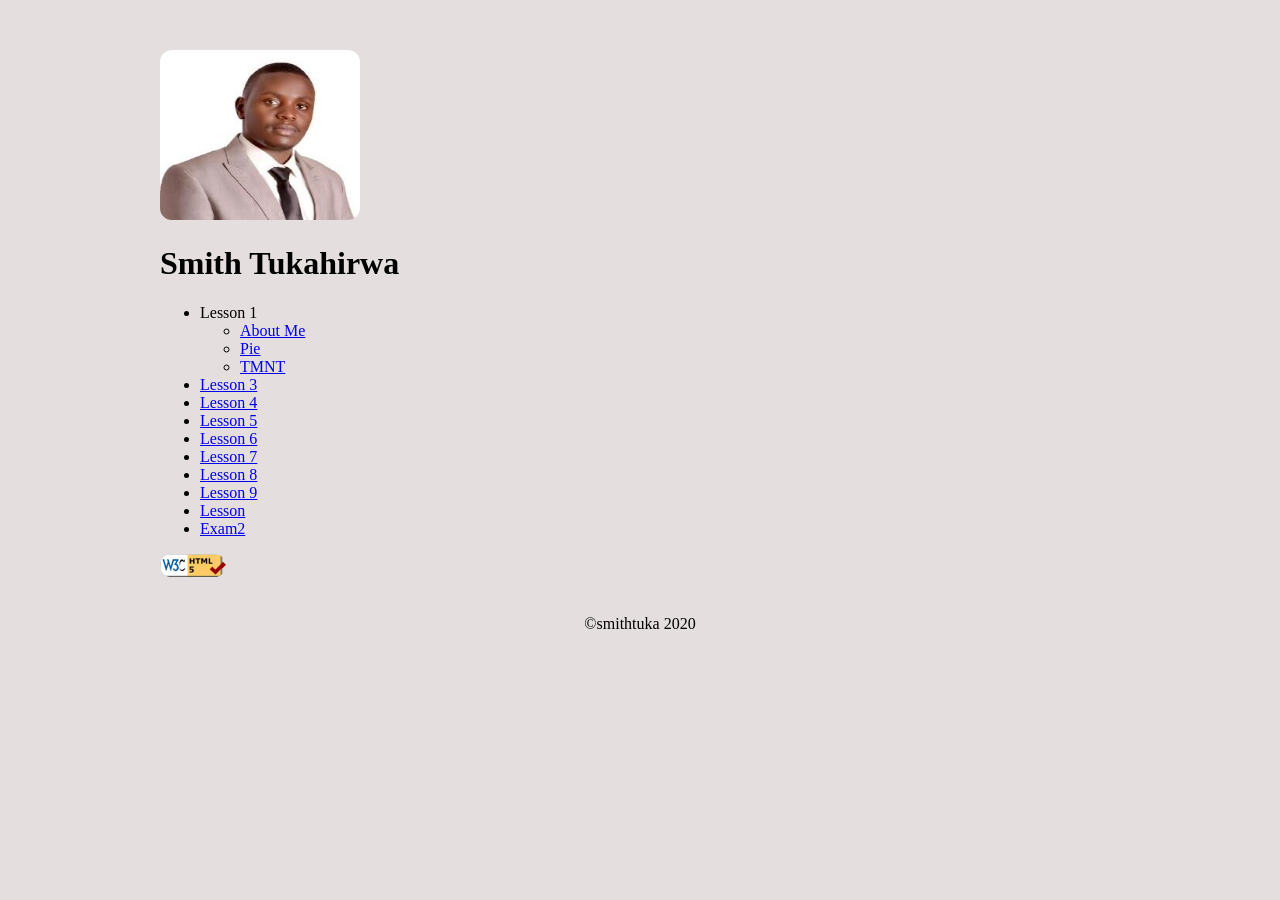
<file: index.html>
<!DOCTYPE html>
<html lang="en">

<head>

    <meta charset="utf-8" />
    <title>Home</title>
    <style>
        body {
            width: 75%;
            margin: auto;
            background: rgba(210, 200, 200, 0.6)
        }

        header {
            margin-top: 50px;
        }

        img {
            border-radius: 12px;
        }

        footer {
            text-align: center;
            font-family: Verdana, Geneva, Tahoma, "sans-serif";
        }
    </style>

</head>

<body>
    <header></header>
    <img src="images/Smith.png" alt="author - Smith" width=200 height=170 />
    <h1> Smith Tukahirwa</h1>
    <ul>
        <li> Lesson 1
            <ul>
                <li> <a href="https://smithtuka.github.io/wap/ass2/aboutme.html">About Me</a> </li>
                <li> <a href="https://smithtuka.github.io/wap/ass2/pie.html">Pie</a> </li>
                <li> <a href="https://smithtuka.github.io/wap/ass3/tmnt.html">TMNT </a> </li>
            </ul>
        </li>

        <li> <a href="https://smithtuka.github.io/wap/ass3/tmnt.html">Lesson 3 </a> </li>

        <li> <a href="https://smithtuka.github.io/wap/ass4/shop.html">Lesson 4</a> </li>
        <li> <a href="https://smithtuka.github.io/wap/ass5">Lesson 5</a> </li>
        <li> <a href="https://smithtuka.github.io/wap/ass6/ascii.html">Lesson 6</a> </li>
        <li> <a href="https://smithtuka.github.io/wap/ass7/index.html">Lesson 7</a> </li>
        <li> <a href="https://smithtuka.github.io/wap/ass8/index.html">Lesson 8</a> </li>
        <li> <a href="https://smithtuka.github.io/wap/ass9/index.html">Lesson 9</a> </li>
        <li> <a href="https://smithtuka.github.io/wap/ass10/index.html">Lesson </a> </li>
        <li> <a href="https://smithtuka.github.io/wap/smith_tukahirwa/index.html">Exam2 </a> </li>

    </ul>

    <p>
        <a href="https://validator.w3.org/check/referer">
            <img src="images/html5_validator.png" alt="Validate" />
        </a>
    </p>

    <br />
    <footer> &copy;smithtuka 2020 </footer>
</body>

</html>
</file>
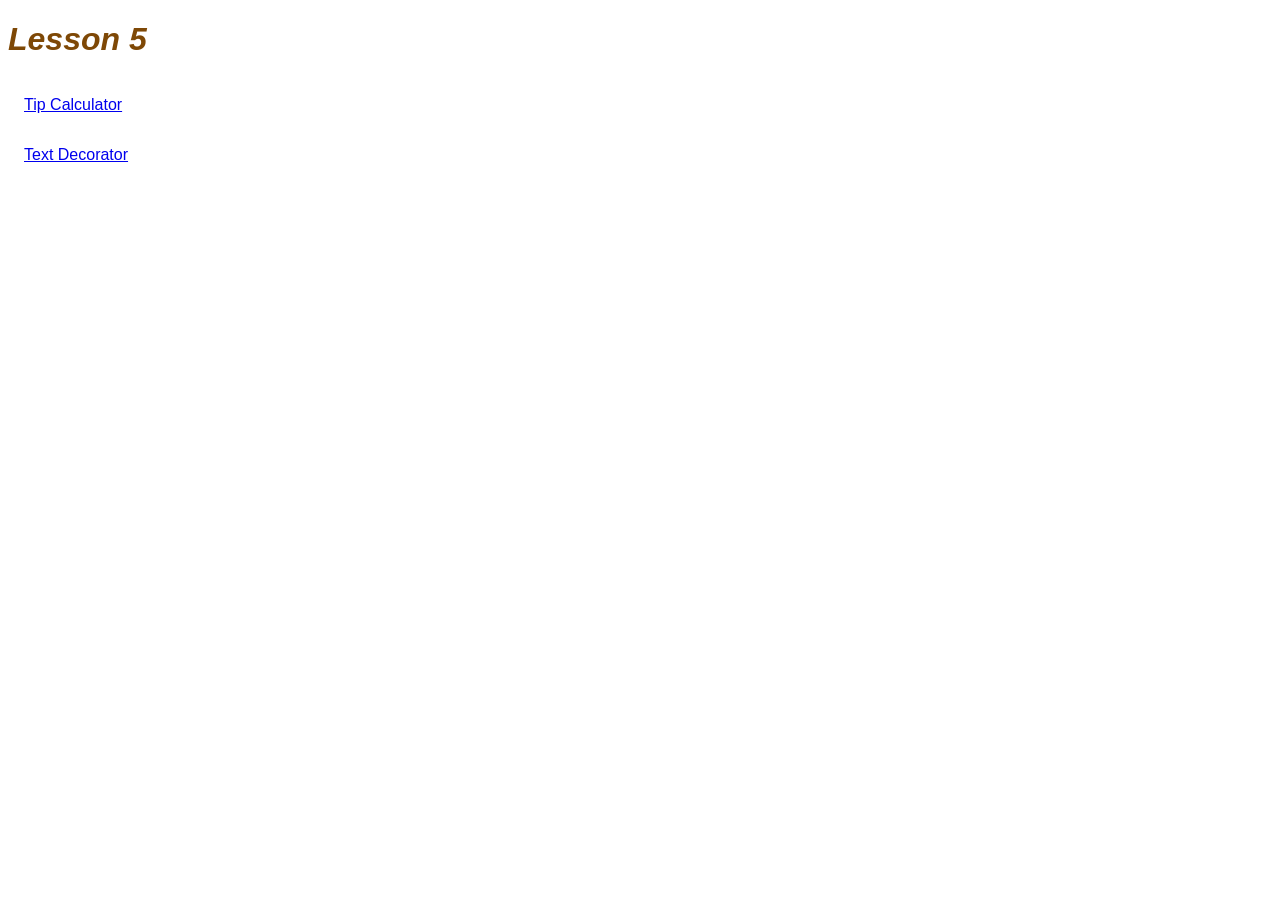
<file: ass5/index.html>
<!DOCTYPE html>
<html><head>
		<title>Lesson 5</title>
		<link href="quick.css" type="text/css" rel="stylesheet">
		
	</head>

	<body>
        <div class ="container"></div>
		<h1>Lesson 5</h1>
		
		
			<p>
                <a href="calc.html" id="calc">Tip Calculator</a> 
                <a href="decoratemytext.html" id="decorator">Text Decorator</a> <br />
            </p>
		</div>

	
		
	

</body></html>
</file>
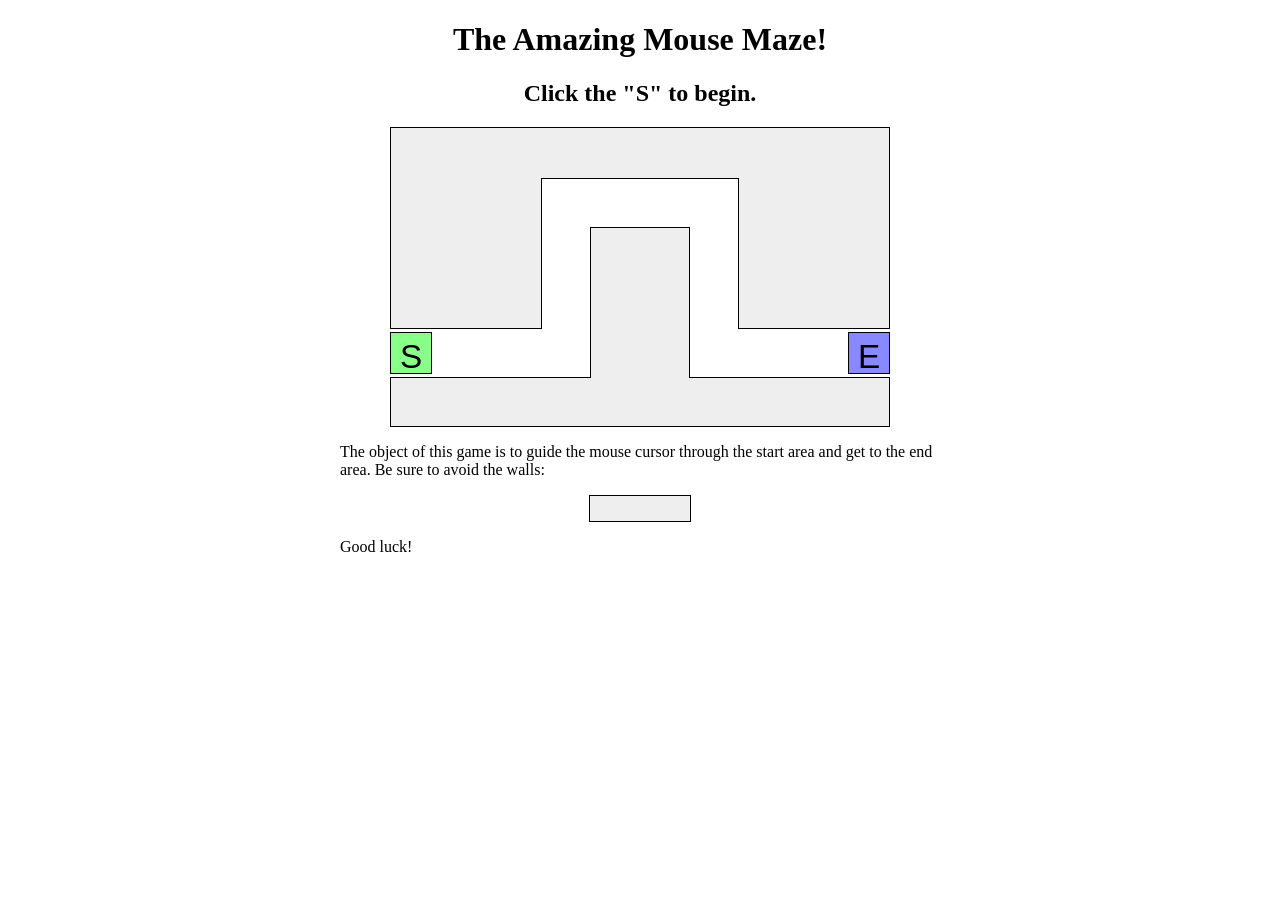
<file: ass9/index.html>
<!DOCTYPE html>
<html>
	<!--
	CSE 190 M Lab 7 HTML file
	You should download this file for your lab, but you should not edit its contents.
	-->
	<!--
		Dear Professor,
		Below is the link to today's assignment
		I was happy to learn how to use JQuery to set
		css classes and unset them, also I used the mouseenter
		property which worked really well to design the game.
		I completed the assignment in one hour since I had
		to first read and understand the notes
	-->

	<head>
		<title>Maze!</title>
		
		<!-- provided files; do not modify -->
		<link href="maze.css" type="text/css" rel="stylesheet" />
		<script src="https://ajax.googleapis.com/ajax/libs/jquery/1.7.2/jquery.min.js" type="text/javascript"></script>
		
		<!-- your code -->
		<script src="maze.js" type="text/javascript"></script>
	</head>

	<body>
		<h1>The Amazing Mouse Maze!</h1>
		<h2 id="status">Click the "S" to begin.</h2>
		
		<!-- This part of the page represents the maze -->
		<div id="maze">
			<div id="start">S</div>
			<div class="boundary" id="boundary1"></div>
			<div class="boundary"></div>
			<div class="boundary"></div>
			<div class="boundary"></div>
			<div class="boundary"></div>
			<div id="end">E</div>
		</div>
		
		<p>
			The object of this game is to guide the mouse cursor through the start area and get to the end area.  Be sure to avoid the walls:
		</p>
		
		<div class="boundary example"></div>
		
		<p>
			Good luck!
		</p>
	</body>
</html>
</file>
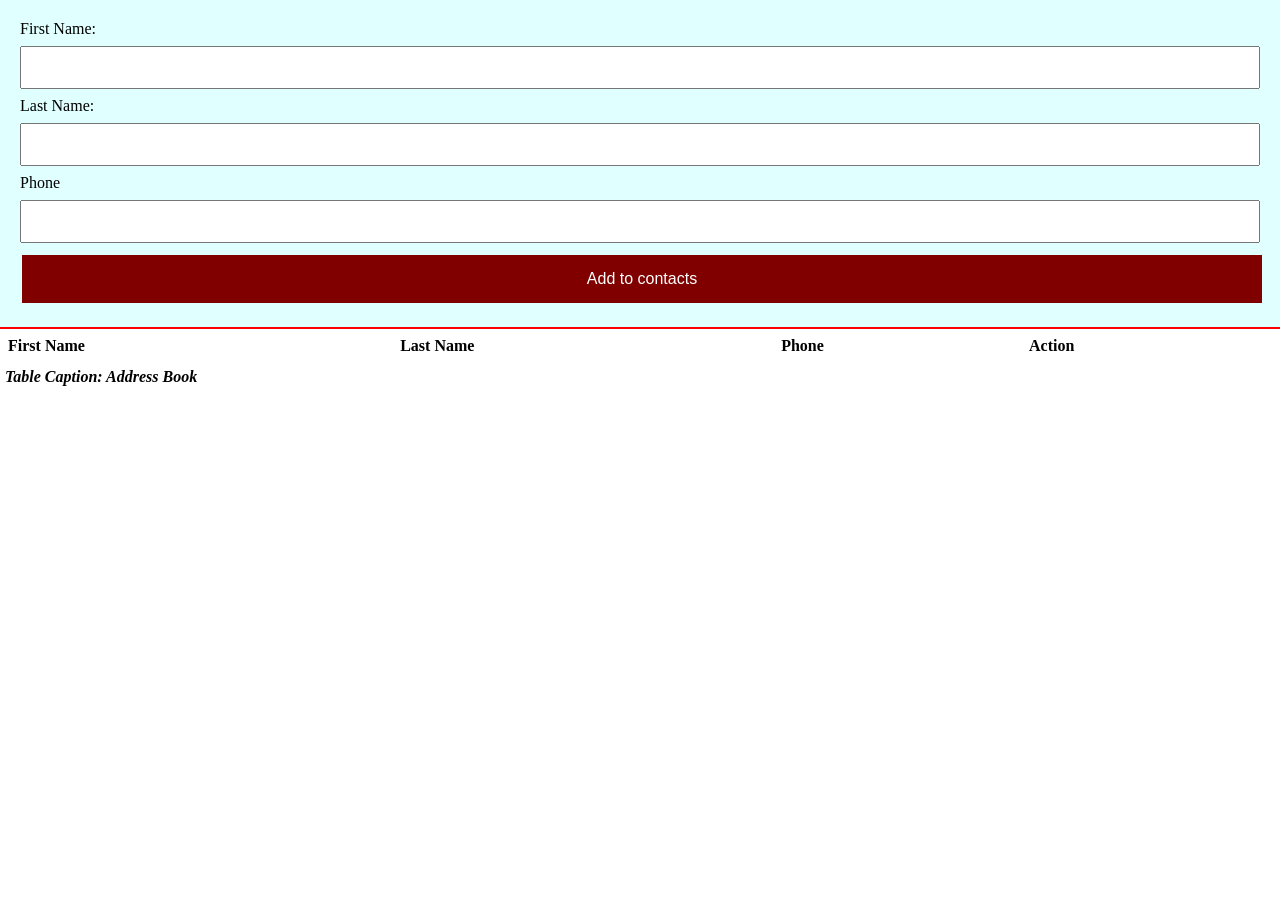
<file: smith_tukahirwa/index.html>
<!DOCTYPE html>
<html lang="en">

<head>
    <meta charset="UTF-8">
    <meta name="viewport" content="width=device-width, initial-scale=1.0">
    <title>Exam2</title>

    <link href="style.css" rel="stylesheet">
    <script src="https://ajax.aspnetcdn.com/ajax/jQuery/jquery-3.3.1.min.js"></script>
    <script src="action.js"></script>
</head>

<body>
    <form id="contact_from" novalidate>
        <label for="first_name">First Name:</label>
        <input type="text" id="first_name" name="first_name">
        <label for="last_name">Last Name:</label>
        <input type="text" id="last_name" name="last_name">
        <label for="phone">Phone</label>
        <input type="tel" id="phone" name="phone">
        <input type="button" id="btn_add" value="Add to contacts">
        <span class="err_msg"></span>
    </form>
    <table id="contacts">
        <caption>Table Caption: Address Book</caption>
        <tr>
            <th>First Name</th>
            <th>Last Name</th>
            <th>Phone</th>
            <th>Action</th>
        </tr>
    </table>
</body>

</html>
</file>
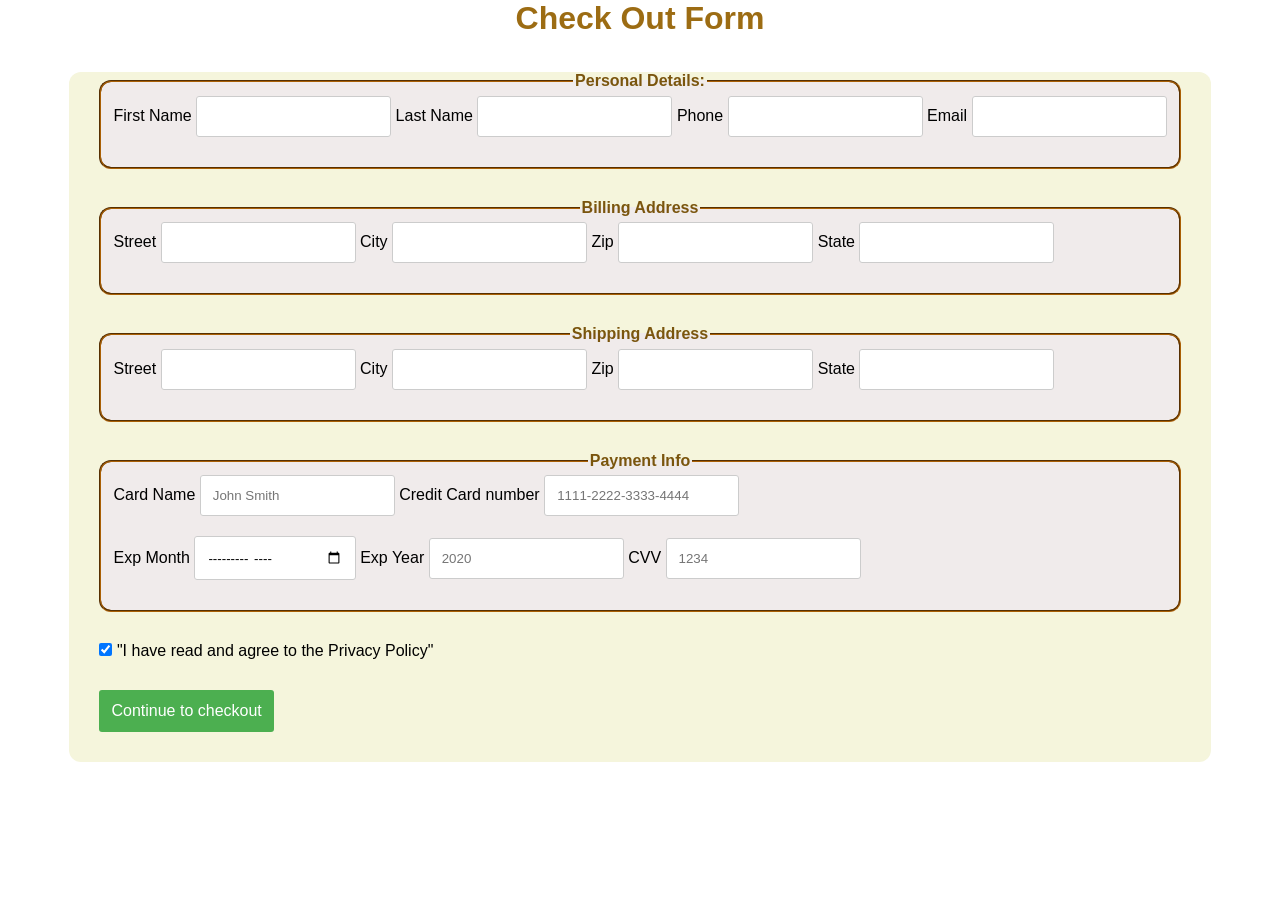
<file: ass4/shop.html>
<!DOCTYPE html>
<html lang ="en">
  <head>
    <meta charset="utf-8">
    <title>User</title>

    <link href="cart.css" type="text/css"  rel="stylesheet" />
    
    <!-- Personal details
    Billing Address
    Shipping Address
    Payment Info
    Checkbox for agreement (and some agreement text). -->
   
  </head>
  
  <body>
      <header> <h1> Check Out Form </h1> </header>
      <div class= "container">
          <form method="POST" validate >
              <fieldset class="pdetails">
                  <legend> Personal Details:</legend>
                  <label for="fName"> First Name</label>
                  <input type="text" name="fName" id ="fName" required/>
                  <label for="lName"> Last Name</label>
                  <input type="text" name="lName" id ="lName" />
                  <label>Phone <input type="tel" name="mobile" /></label>
                  <label for="mail"> Email</label>
                  <input type="email" name="mail" id ="mail" required/>
              </fieldset>

              <fieldset class ="address">
                  <legend>Billing Address</legend>
                  <label>Street <input type ="text" name="street" /> </label>
                  <label>City <input type ="text" name="city" /> </label>
                  <label>Zip <input type ="text" name="zip" /> </label>
                  <label>State <input type ="text" name="state" /> </label>
              </fieldset>

              <fieldset class="shipping">
                <legend>Shipping Address</legend>
                <label>Street <input type ="text" name="s_street" /> </label>
                <label>City <input type ="text" name="s_city" /> </label>
                <label>Zip <input type ="text" name="s_zip" /> </label>
                <label>State <input type ="text" name="s_state" /> </label>      
              </fieldset>

              <fieldset class="payment">
                  <legend>Payment Info</legend>

                  <label for="cname">Card Name</label>
                  <input type="text" id="cname" name="cardname" placeholder="John Smith">
                  <label>Credit Card number
                  <input type="text" id="ccnum" name="cardnumber" placeholder="1111-2222-3333-4444"> </label> <br />
                  <label for="expmonth">Exp Month</label>
                  <input type="month" id="expmonth" name="expmonth" placeholder="September">
                  
                  <div class="row">
                      <label for="expyear">Exp Year</label>
                      <input type="text" id="expyear" name="expyear" placeholder="2020">
                      <label for="cvv">CVV</label>
                      <input type="text" id="cvv" name="cvv" placeholder="1234" />
                 </div>
              </fieldset>
              
              <div class="agree">
                <!-- <pre>
                &quot;I have read and agree to the Privacy Policy&quot;
                </pre> -->
                <input type="checkbox" checked="checked" name="agree" id="cbox"> &quot;I have read and agree to the Privacy Policy&quot;
              
            </div>
              
              <input type="submit" value="Continue to checkout" class="btn">
            

          </form>
      </div>
  </body>
</html>
</file>
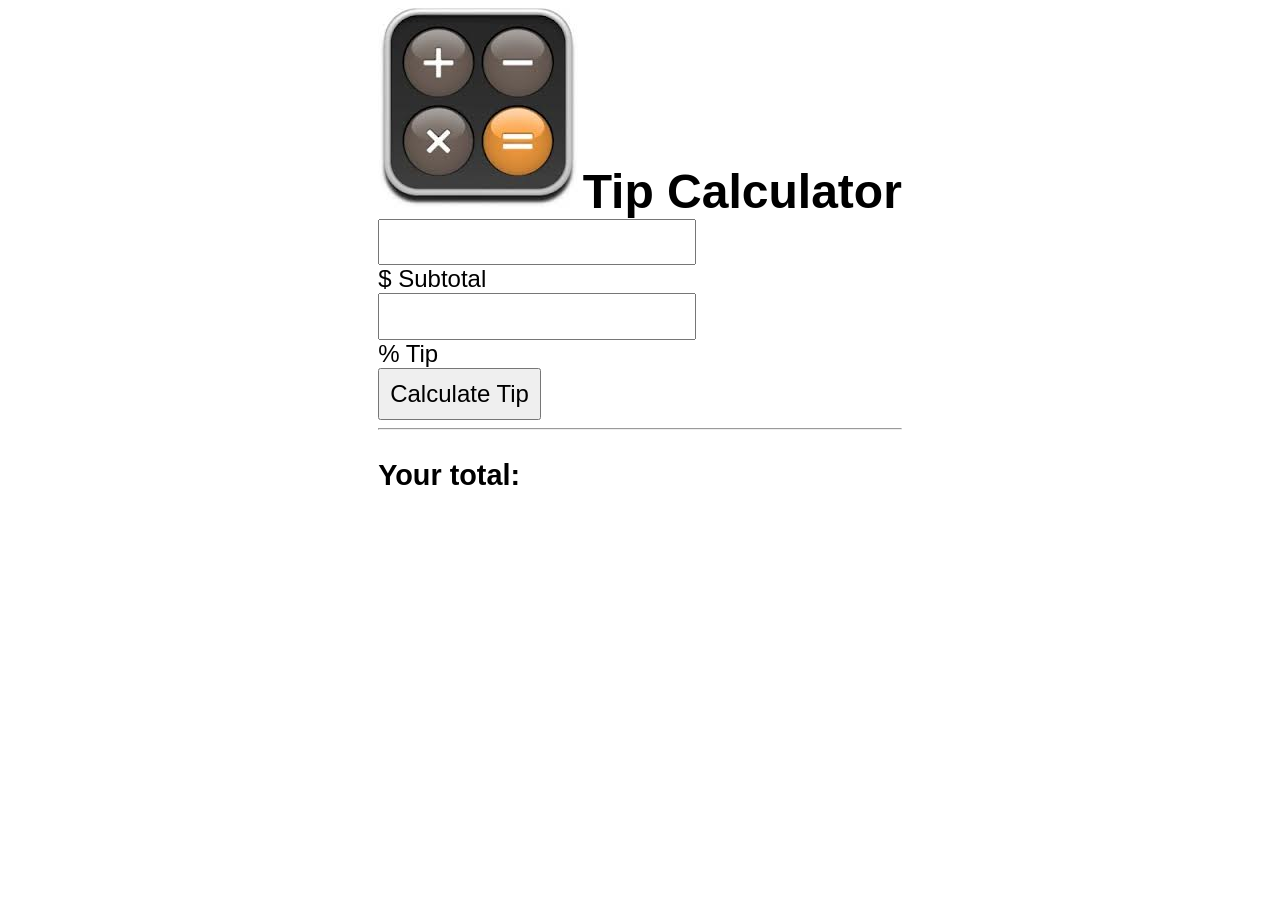
<file: ass5/calc.html>
<!DOCTYPE html>
<html lang ="en">
  <head>
    <meta charset="utf-8">
    <title>Calculator</title>
    <meta name="viewport" content="width=device-width,initial-scale=1,maximum-scale=1,user-scalable=no" />
    <link type="text/css" href="calc.css" rel="stylesheet" />
     <script type="text/javascript" src="calc.js" > </script> 
  </head>
  
  <body>
    <div class = "container">

        <!-- <form method="POST" vaidate> -->
          <img src="calc.jpg" alt="calc" />
          <h1>Tip Calculator</h1>
         
          <label><input type ="text" name="amount" id="amount" required /> $ Subtotal </label>
          <label><input type ="number" name="tip" id="tip" required /> % Tip </label>
          <button name="btn" id="btn" onclick="calc()"> Calculate Tip</button>

        <!-- </form> -->

        <hr />
        <p> Your total: <br/ >
         <span id="total"> </span>
        </p>

      </div>
  </body>
</html>
</file>
<file: ass5/quick.css>
.container{
    justify-content: center;
    align-items: center;
    width: 50%;
    /* margin-left: 150px;
    margin-top: 15px; */
    text-align: center; 
    font-family: Arial, Helvetica, sans-serif; 

}

h1{
    font-style: italic;
    font-weight: bold;
    color: rgb(126, 72, 6);
    font-family: Arial, Helvetica, sans-serif; 
}

a{

    display: block;
    padding: 1em;
    font-family: Arial, Helvetica, sans-serif; 

}
</file>
<file: ass9/maze.css>
/*
CSE 190 M Lab 6 CSS file
You don't need to download or edit this file.
*/

h1, h2 {
	text-align: center;
}

p {
	width: 600px;
	margin: 1em auto;
}

#maze {
	margin: auto;
	position: relative;
	height: 300px;
	width: 500px;
}

#start, #end {
	position: absolute;
	top: 205px;
	height: 30px;
	width: 30px;
	border: 1px solid black;
	padding: 5px;
	cursor: default;
	
	font-family: "Helvetica", "Arial", sans-serif;
	font-size: 25pt;
	text-align: center;
}

#maze #start {
	background-color: #88ff88;
	left: 0;
}

#maze #end {
	background-color: #8888ff;
	right: 0;
}

div.boundary {
	background-color: #eeeeee;
	border: 1px solid black;
}

div.boundary.example {
	margin: auto;
	width: 100px;
	height: 25px;
}

div.youlose {
	background-color: #ff8888;
}

/*
Hack hack hack; these are CSS "sibling selectors" for selecting
neighboring elements.  Necessary to avoid giving ids to the boundary divs
*/

#maze div.boundary {
	position: absolute;
	
	top: 0;
	left: 0;
	height: 200px;
	width: 150px;
	z-index: 1;
}

#maze div.boundary + div.boundary {
	border-left: none;
	border-right: none;
	z-index: 2;
	
	left: 151px;
	height: 50px;
	width: 198px;
}

#maze div.boundary + div.boundary + div.boundary {
	border-left: 1px black solid;
	border-right: 1px black solid;
	z-index: 1;
	
	left: 348px;
	height: 200px;
	width: 150px;
}

#maze div.boundary + div.boundary + div.boundary + div.boundary {
	border: 1px black solid;
	
	top: 250px;
	left: 0;
	height: 48px;
	width: 498px;
}

#maze div.boundary + div.boundary + div.boundary + div.boundary + div.boundary {
	border-bottom: none;
	
	top: 100px;
	left: 200px;
	height: 150px;
	width: 98px;
}
.yelliz{
	background-color :"yellow"
}
</file>
<file: smith_tukahirwa/style.css>
* {
    box-sizing: border-box;
    margin: 0;
    padding: 0;
}

input {
    width: 100%;
}

input[type=text], input[type=tel], input[type=button] {
    padding: 12px 20px;
    margin: 8px 0;
}

input[type=button] {
    background-color: maroon;
    /* Green */
    border: none;
    color: white;
    padding: 15px 32px;
    text-align: center;
    text-decoration: none;
    display: inline-block;
    font-size: 16px;
    margin: 4px 2px;
    cursor: pointer;
}
button{
    color:red;
    padding: 5px;
}
form {
    background-color: lightcyan;
    padding: 20px;
    width: 100%;
}

table {
    border-top: 2px solid red;
    border-collapse: collapse;
    width: 100%;
}

th, td {
    text-align: left;
    padding: 8px;
}

tr:nth-child(even) {
    background-color: lightgray;
}

table caption {
    caption-side: bottom;
    margin: auto;
    text-align: left;
    padding: 5px;
    font-weight: bold;
    font-style: italic;
}

.err_msg{
    color:red;
}
</file>
<file: ass4/cart.css>
@media screen and (min-width: 600px){
    *{
        justify-content: center;
        align-items: center;
        margin: 0 auto;
        font-family: Verdana, Tahoma, sans-serif;
        /* background-color: azure; */
    }
    .container{
        margin: 5%, 15%;
        max-width: fit-content;
        background-color: rgb(245, 245, 220);
        border-radius: 12px;
    }
    h1{
        text-align: center;
        color:rgb(156, 108, 19);
        padding-bottom: 5px;
        
    }
    legend{
        margin: 0 auto;
        font-weight: bold;
        color:rgb(122, 85, 14);
    }
    fieldset{
        margin: 30px;
        border-radius: 12px;
        border-color: rgb(170, 96, 5);
        background-color: rgb(240, 235, 235);
        /* glyph-orientation-vertical: auto; */
        /* display: inline-flex; */
        text-align: left;
        overflow: auto;
    }
  
    .row{
        display:inline;
        text-align:center;
    }
    .btn{
        background-color: #4CAF50;
        color: white;
        padding: 12px;
        margin: 30px;
        border: none;
        max-width: fit-content;
        border-radius: 3px;
        /* cursor: pointer; */
        font-size: 1em;
    }
    .btn:hover {
        background-color: #45a049;
      }
 
   input[type=text], input[type=email] , input[type=tel], input[type=month]{
        max-width: fit-content;
        margin-bottom: 20px;
        padding: 12px;
        border: 1px solid #ccc;
        border-radius: 3px;
      }

    .agree [type=checkbox]{
          margin-left: 30px;
      }

}

/* @media screen and (max-width: 600px){
    *{
        justify-content: center;
        align-items: center;
        margin: auto;
        margin: 80%;
        background-color: azure;
        font-family: Verdana, Geneva, Tahoma, sans-serif;
    }

    .pdetails label[type="text"]{
        display: block;
    }
} */
</file>
<file: ass5/calc.css>
.container{
    justify-content: center;
    align-items: center;
    margin: 20% auto;
    margin-top: auto;
    max-width: fit-content;
    overflow: auto;
    font-family: Arial, Helvetica, sans-serif;
    font-size: 1em;

}
img{
/* float: left; */
display:inline-block;
}
h1{
    display: inline;
    /* clear:both; */
    font-size: 3em;
}
#total{
    font-weight: bold;
    color: rgb(11, 105, 11);
}

#btn{
    display:block;
    max-width: fit-content;
    padding: 10px;
    font-size: 1.5em;
}
p{
    font-weight: bold;
    font-size: 1.8em;
}
input[type=text], input[type=number]{
    display: block;
    padding: 0.3em;
    font-size: 1em;
    
}
label, #total{
    font-size: 1.5em;
}
</file>
